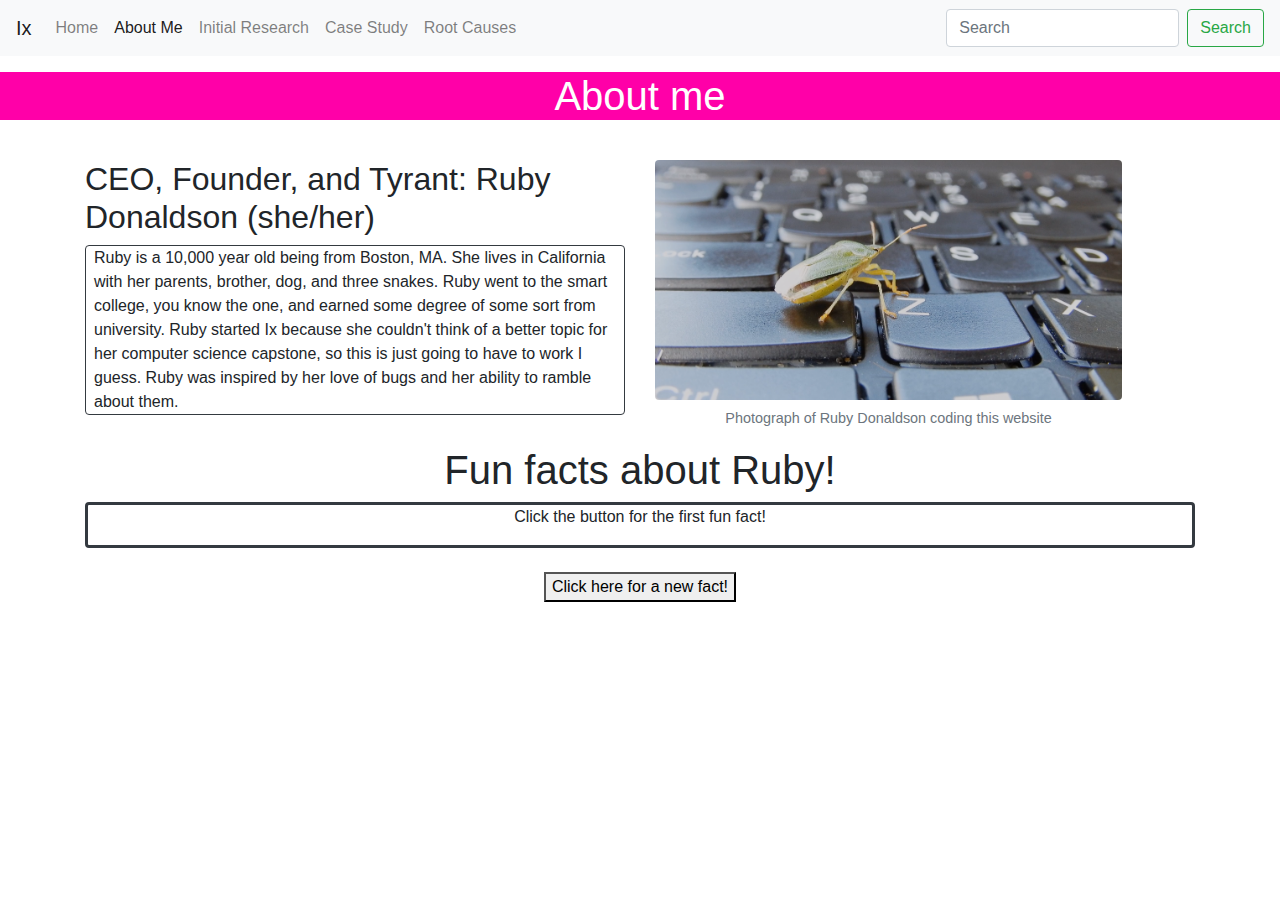
<file: AboutRuby.html>
<!DOCTYPE html>
<html lang="en">
<head>
    <link rel="stylesheet" href="https://cdn.jsdelivr.net/npm/bootstrap@4.4.1/dist/css/bootstrap.min.css" integrity="sha384-Vkoo8x4CGsO3+Hhxv8T/Q5PaXtkKtu6ug5TOeNV6gBiFeWPGFN9MuhOf23Q9Ifjh" crossorigin="anonymous">
    <link rel="stylesheet" href="StyleSheet.css">
    <meta charset="UTF-8">
    <meta name="viewport" content="width=device-width, initial-scale=1.0">
    <title>About me!</title>
</head>
<body>
    <nav class="navbar navbar-expand-lg navbar-light bg-light">
        <a class="navbar-brand" href="index.html">Ix</a>
        <button class="navbar-toggler" type="button" data-toggle="collapse" data-target="#navbarSupportedContent" aria-controls="navbarSupportedContent" aria-expanded="false" aria-label="Toggle navigation">
          <span class="navbar-toggler-icon"></span>
        </button>
      
        <div class="collapse navbar-collapse" id="navbarSupportedContent">
          <ul class="navbar-nav mr-auto">
            <li class="nav-item">
              <a class="nav-link" href="index.html">Home</a>
            </li>
            <li class="nav-item active">
              <a class="nav-link" href="AboutRuby.html">About Me<span class="sr-only">(current)</span></a>
            </li>
            <li class="nav-item">
                <a class="nav-link" href="InitialResearchRuby.html">Initial Research</a>
              </li>
              <li class="nav-item">
                <a class="nav-link" href="CaseStudyRuby.html">Case Study</a>
              </li>
              <li class="nav-item">
                <a class="nav-link" href="RootCausesRuby.html">Root Causes</a>
              </li>
          </ul>
          <form class="form-inline my-2 my-lg-0">
            <input class="form-control mr-sm-2" type="search" placeholder="Search" aria-label="Search">
            <button class="btn btn-outline-success my-2 my-sm-0" type="submit">Search</button>
          </form>
        </div>
      </nav>


    <p><h1 id="aboutMeTitle" style="text-align:center;background-color:#ff00a8;color:white">About me</h1></p><br>
    <div class="container">
      <div class="row">
        <div class="col-sm">
          <h2>CEO, Founder, and Tyrant: Ruby Donaldson (she/her)</h2>
          <div class="border rounded border-dark pl-2">Ruby is a 10,000 year old being from Boston, MA. She lives in California with her parents, brother, dog, and three snakes. Ruby went to the smart college, you know the one, and earned some degree of some sort from university. Ruby started Ix because she couldn't think of a better topic for her computer science capstone, so this is just going to have to work I guess. Ruby was inspired by her love of bugs and her ability to ramble about them.</div>
        </div>
        <div class="col-sm">
          <figure class="figure">
            <img src="Bug-Screenshot.png" style="height: 15em;text-align: right;" class="figure-img img-fluid rounded" alt="A Bug sitting on a keyboard, presumably typing. This is me, coding the website.">
            <figcaption class="figure-caption text-center">Photograph of Ruby Donaldson coding this website</figcaption>
          </figure>
        </div>
      </div>
      <div style="text-align: center;">
      <div style="text-align:center;"><h1>Fun facts about Ruby!</h1></div>
      <div class="border rounded border-dark border-3" style="text-align:center" id="factDiv"><p id="funFact">Click the button for the first fun fact!</p></div>
      <br><button style="text-align: center;" onclick="changeFact()">Click here for a new fact!</button>
      </div>
    </div>

    <script src="JavaScripts.js"></script>
    <script src="https://cdn.jsdelivr.net/npm/bootstrap@5.3.2/dist/js/bootstrap.bundle.min.js" integrity="sha384-C6RzsynM9kWDrMNeT87bh95OGNyZPhcTNXj1NW7RuBCsyN/o0jlpcV8Qyq46cDfL" crossorigin="anonymous"></script>
</body>
</html>
</file>
<file: StyleSheet.css>
.body {
    margin-left: 50px;
    margin-right: 50px
}

.border-3 {
    border-width:3px !important;
}
</file>
